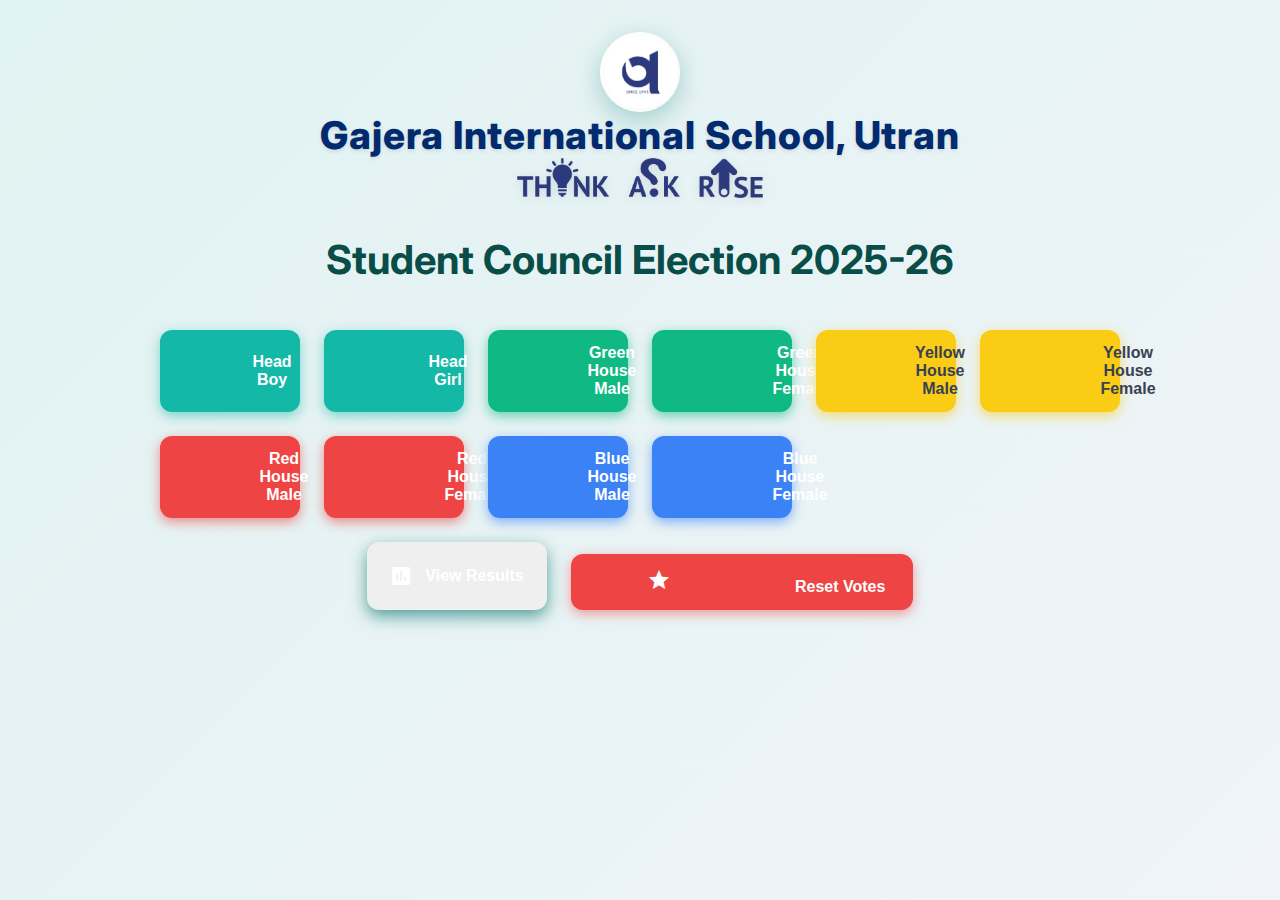
<file: index.html>
<!DOCTYPE html>
<html lang="en">
<head>
  <meta charset="UTF-8" />
  <meta name="viewport" content="width=device-width, initial-scale=1" />
  <title>Gajera International School Utran Voting</title>
  <link href="https://fonts.googleapis.com/css2?family=Inter:wght@400;600;800&amp;display=swap" rel="stylesheet" />
  <link href="https://fonts.googleapis.com/icon?family=Material+Icons" rel="stylesheet" />
  
  <link rel="stylesheet" href="style.css">
</head>
<body>
  <div class="container" role="main">
    <header>
      <div class="logo" aria-hidden="true" title="School Logo">
        <!-- Simple leaf icon representing a stylized "G" -->
        <svg viewBox="0 0 64 64" aria-hidden="true" focusable="false"  >
          <img src="Logo.png"/>
        </svg>
      </div>
      <div class="school-name">Gajera International School, Utran</div>
      <img class="logo-ask" src="Think Ask Rise.png" alt="Think Ask Rise Logo" />
    </header>

    <h1 class="title">Student Council Election 2025-26 </h1>

    <!-- Homepage buttons -->
    <section id="home-view" aria-label="Voting categories">
      <div class="button-grid" role="list">
        <button type="button" class="vote-category-btn" role="listitem" data-category="head-boy" aria-describedby="desc-head-boy">
          <span class="material-icons" aria-hidden="true">boy</span> Head Boy
        </button>
        <button type="button" class="vote-category-btn" role="listitem" data-category="head-girl" aria-describedby="desc-head-girl">
          <span class="material-icons" aria-hidden="true">girl</span> Head Girl
        </button>
        <button type="button" class="vote-category-btn green-house" role="listitem" data-category="green-house-male" aria-describedby="desc-green-house-male">
          <span class="material-icons" aria-hidden="true" style="color:#22c55e">male</span> Green House Male
        </button>
        <button type="button" class="vote-category-btn green-house" role="listitem" data-category="green-house-female" aria-describedby="desc-green-house-female">
          <span class="material-icons" aria-hidden="true" style="color:#22c55e">female</span> Green House Female
        </button>
        <button type="button" class="vote-category-btn yellow-house" role="listitem" data-category="yellow-house-male" aria-describedby="desc-yellow-house-male">
          <span class="material-icons" aria-hidden="true" style="color:#fcd34d">male</span> Yellow House Male
        </button>
        <button type="button" class="vote-category-btn yellow-house" role="listitem" data-category="yellow-house-female" aria-describedby="desc-yellow-house-female">
          <span class="material-icons" aria-hidden="true" style="color:#fcd34d">female</span> Yellow House Female
        </button>
        <button type="button" class="vote-category-btn red-house" role="listitem" data-category="red-house-male" aria-describedby="desc-red-house-male">
          <span class="material-icons" aria-hidden="true" style="color:#f87171">male</span> Red House Male
        </button>
        <button type="button" class="vote-category-btn red-house" role="listitem" data-category="red-house-female" aria-describedby="desc-red-house-female">
          <span class="material-icons" aria-hidden="true" style="color:#f87171">female</span> Red House Female
        </button>
        <button type="button" class="vote-category-btn blue-house" role="listitem" data-category="blue-house-male" aria-describedby="desc-blue-house-male">
          <span class="material-icons" aria-hidden="true" style="color:#60a5fa">male</span> Blue House Male
        </button>
        <button type="button" class="vote-category-btn blue-house" role="listitem" data-category="blue-house-female" aria-describedby="desc-blue-house-female">
          <span class="material-icons" aria-hidden="true" style="color:#60a5fa">female</span> Blue House Female
        </button>
      </div>

      <!-- Results and Reset buttons -->
      <div style="display:flex; justify-content:center; gap: 24px; flex-wrap: wrap;">
        <button id="show-results-btn" class="vote-category-btn" aria-label="View voting results" style="min-width: 180px;">
          <span class="material-icons" aria-hidden="true">poll</span> View Results
        </button>
        <button id="reset-btn" aria-label="Reset all votes and clear the voting data" style="min-width: 180px;">
          <span class="material-icons" aria-hidden="true">restart_alt</span> Reset Votes
        </button>
      </div>

      <div id="category-descriptions" style="visibility:hidden; position:absolute; height:0; overflow:hidden;">
        <p id="desc-head-boy">Vote for the candidate for Head Boy position</p>
        <p id="desc-head-girl">Vote for the candidate for Head Girl position</p>
        <p id="desc-green-house-male">Vote for the male House Captain of Green House</p>
        <p id="desc-green-house-female">Vote for the female House Captain of Green House</p>
        <p id="desc-yellow-house-male">Vote for the male House Captain of Yellow House</p>
        <p id="desc-yellow-house-female">Vote for the female House Captain of Yellow House</p>
        <p id="desc-red-house-male">Vote for the male House Captain of Red House</p>
        <p id="desc-red-house-female">Vote for the female House Captain of Red House</p>
        <p id="desc-blue-house-male">Vote for the male House Captain of Blue House</p>
        <p id="desc-blue-house-female">Vote for the female House Captain of Blue House</p>
      </div>
    </section>

    <!-- Candidate view -->
    <section id="candidate-view" aria-live="polite" aria-atomic="true">
      <h2 id="candidate-category-title"></h2>
      <div class="candidates-list" role="list" id="candidates-list"></div>
      <div id="thank-you-message" role="alert" aria-live="assertive"></div>
    </section>

    <!-- Results view -->
    <section id="results-view" aria-live="polite" aria-atomic="true" tabindex="-1">
      <h2>Voting Results</h2>
      <div class="results-list" id="results-list"></div>
      <button id="results-back-btn">Back to Voting</button>
    </section>
  </div>
  <script src="script.js"></script>
</body>
</html>
</file>
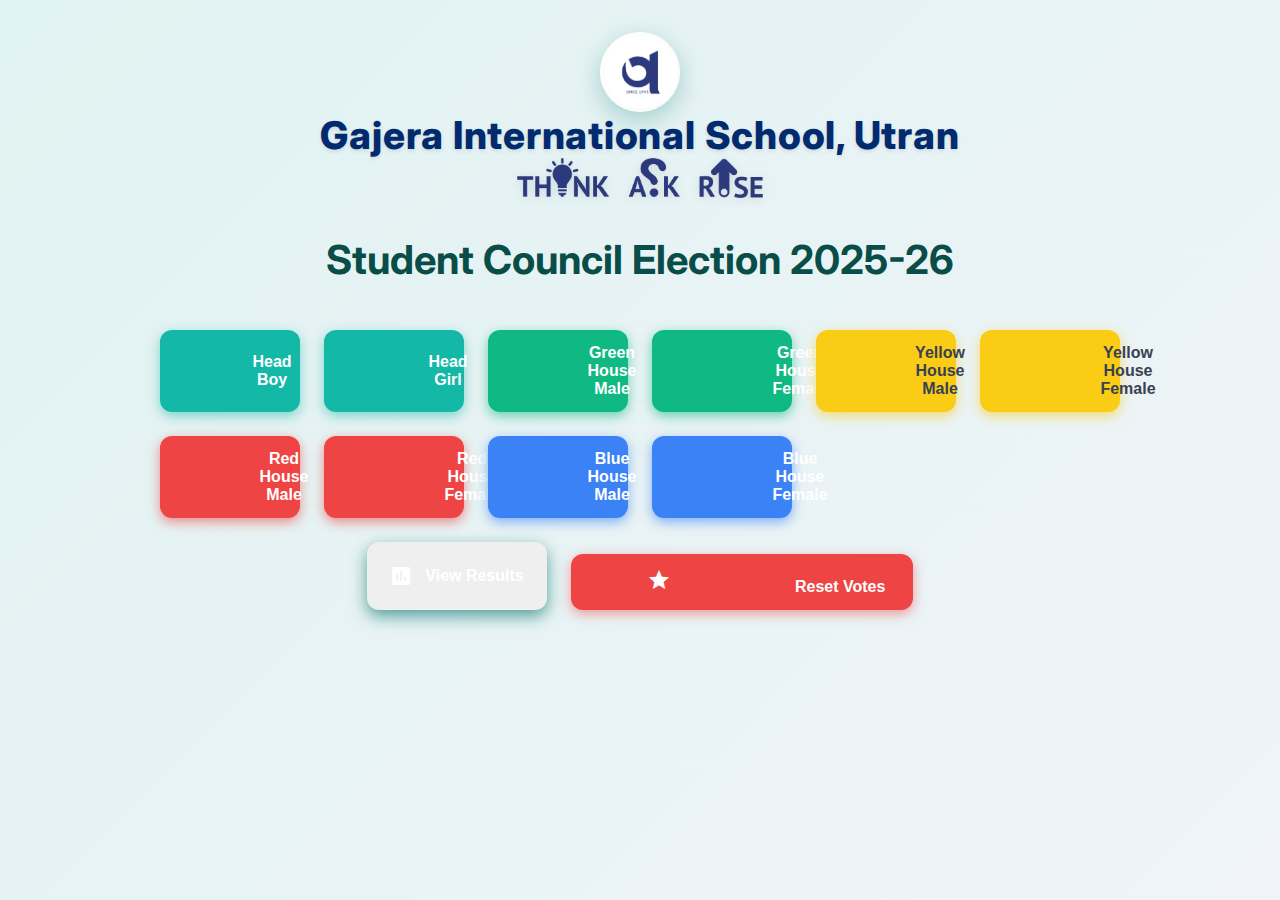
<file: indexCorrect.html>
<!DOCTYPE html>
<html lang="en">
<head>
  <meta charset="UTF-8" />
  <meta name="viewport" content="width=device-width, initial-scale=1" />
  <title>Gajera International School Utran Voting</title>
  <link href="https://fonts.googleapis.com/css2?family=Inter:wght@400;600;800&amp;display=swap" rel="stylesheet" />
  <link href="https://fonts.googleapis.com/icon?family=Material+Icons" rel="stylesheet" />
  <!-- <style>
    /* Reset and base styles */
    * {
      box-sizing: border-box;
    }
    body {
      margin: 0;
      font-family: 'Inter', sans-serif;
      background: linear-gradient(135deg, #e0f2f1 0%, #f0f4f8 100%);
      color: #0f7c75; /* Dark teal */
      line-height: 1.5;
      min-height: 100vh;
      display: flex;
      flex-direction: column;
      align-items: center;
      padding: 32px 16px;
    }
    img {
      max-width: 100%;
      height: auto;
      display: block;
    }
    /* Container */
    .container {
      max-width: 960px;
      width: 100%;
    }

    /* Header */
     header {
      display: flex;
      flex-direction: column;
      align-items: center;
      text-align: center;
      margin-bottom: 40px;
      user-select: none;
    }
    
    .header-top {
      display: flex;
      align-items: center;
      justify-content: center;
      gap: 24px;
      margin-bottom: 16px;
      flex-wrap: wrap;
    }
    
    .logo {
      width: 80px;
      height: 80px;
      border-radius: 50%;
      background: linear-gradient(135deg, #ffffff, #f8fafc);
      display: flex;
      align-items: center;
      justify-content: center;
      box-shadow: 0 8px 25px rgba(15, 124, 117, 0.3);
      flex-shrink: 0;
      overflow: hidden;
    }
    
    .logo img {
      width: 100%;
      height: 100%;
      object-fit: cover;
    }
    
    .school-name {
      font-weight: 800;
      font-size: 2.2rem;
      color: #0c46a9;
      letter-spacing: 0.02em;
      text-shadow: 0 2px 4px rgba(0,0,0,0.1);
      line-height: 1.2;
    }
     .logo-ask {
      height: 40px;
      filter: drop-shadow(0 2px 4px rgba(0,0,0,0.1));
    }

    /* Title */
    h1.title {
      font-weight: 700;
      font-size: 2.5rem;
      margin-bottom: 48px;
      color: #084d47;
      text-align: center;
      line-height: 1.1;
    }

    /* Buttons grid */
    .button-grid {
      display: grid;
      grid-template-columns: repeat(auto-fit, minmax(140px, 1fr));
      gap: 24px;
      margin-bottom: 24px;
    }

    /* Default teal buttons for Head Boy and Head Girl */
    button.vote-category-btn {
      color: white;
      font-weight: 600;
      border: none;
      border-radius: 12px;
      padding: 14px 16px;
      display: flex;
      align-items: center;
      justify-content: center;
      gap: 12px;
      font-size: 1rem;
      cursor: pointer;
      box-shadow: 0 4px 12px rgba(20,184,166,0.5);
      transition: background-color 0.25s ease, box-shadow 0.3s ease;
    }
    button.vote-category-btn:hover,
    button.vote-category-btn:focus {
      outline: none;
      box-shadow: 0 6px 16px rgba(15,124,117,0.7);
    }
    button.vote-category-btn:active {
    }

    /* Head boy/girl teal */
    button[data-category="head-boy"],
    button[data-category="head-girl"] {
      background: #14b8a6; /* teal 500 */
    }
    button[data-category="head-boy"]:hover,
    button[data-category="head-girl"]:hover,
    button[data-category="head-boy"]:focus,
    button[data-category="head-girl"]:focus {
      background: #0f7c75; /* teal 700 */
      box-shadow: 0 6px 16px rgba(15,124,117,0.8);
    }
    button[data-category="head-boy"]:active,
    button[data-category="head-girl"]:active {
      background: #0a5a53; /* teal 900 */
    }

    /* House colors */

    /* Green House */
    button[data-category^="green-house"] {
      background: #10b981; /* green-500 */
      box-shadow: 0 4px 12px rgba(16, 185, 129, 0.6);
    }
    button[data-category^="green-house"]:hover,
    button[data-category^="green-house"]:focus {
      background: #047857; /* green-800 */
      box-shadow: 0 6px 16px rgba(4, 120, 87, 0.85);
    }
    button[data-category^="green-house"]:active {
      background: #064e3b; /* green-900 */
    }
    button[data-category^="green-house"] .material-icons {
      color: #22c55e; /* green-400 */
    }

    /* Yellow House */
    button[data-category^="yellow-house"] {
      background: #facc15; /* yellow-400 */
      box-shadow: 0 4px 12px rgba(250, 204, 21, 0.6);
      color: #374151; /* Dark text on yellow */
    }
    button[data-category^="yellow-house"]:hover,
    button[data-category^="yellow-house"]:focus {
      background: #eab308; /* yellow-500 */
      box-shadow: 0 6px 16px rgba(234, 179, 8, 0.85);
      color: #1f2937;
    }
    button[data-category^="yellow-house"]:active {
      background: #a16207; /* yellow-800 */
      color: #fbbf24;
    }
    button[data-category^="yellow-house"] .material-icons {
      color: #fde68a; /* yellow-300 */
    }

    /* Red House */
    button[data-category^="red-house"] {
      background: #ef4444; /* red-500 */
      box-shadow: 0 4px 12px rgba(239, 68, 68, 0.6);
    }
    button[data-category^="red-house"]:hover,
    button[data-category^="red-house"]:focus {
      background: #b91c1c; /* red-700 */
      box-shadow: 0 6px 16px rgba(185, 28, 28, 0.85);
    }
    button[data-category^="red-house"]:active {
      background: #7f1d1d; /* red-900 */
    }
    button[data-category^="red-house"] .material-icons {
      color: #f87171; /* red-400 */
    }

    /* Blue House */
    button[data-category^="blue-house"] {
      background: #3b82f6; /* blue-500 */
      box-shadow: 0 4px 12px rgba(59, 130, 246, 0.6);
    }
    button[data-category^="blue-house"]:hover,
    button[data-category^="blue-house"]:focus {
      background: #1e40af; /* blue-800 */
      box-shadow: 0 6px 16px rgba(30, 64, 175, 0.85);
    }
    button[data-category^="blue-house"]:active {
      background: #1e3a8a; /* blue-900 */
    }
    button[data-category^="blue-house"] .material-icons {
      color: #93c5fd; /* blue-300 */
    }

    /* Candidate List View */
    #candidate-view {
      display: none;
      flex-direction: column;
      align-items: center;
    }

    #candidate-view h2 {
      font-size: 2rem;
      font-weight: 700;
      margin-bottom: 32px;
      color: #084d47;
      text-align: center;
    }

    .candidates-list {
      display: grid;
      grid-template-columns: repeat(auto-fit, minmax(220px, 1fr));
      gap: 24px;
      width: 100%;
      max-width: 720px;
      margin-bottom: 40px;
    }

    .candidate-card {
      background: #def2f1; /* default Pale teal */
      padding: 20px 16px;
      border-radius: 14px;
      box-shadow: 0 2px 6px rgba(15,124,117,0.15);
      display: flex;
      flex-direction: column;
      align-items: center;
      gap: 16px;
      user-select: none;
      position: relative;
    }
    /* Accent color bars left for houses */
    .candidate-card.green-house {
      background: #d1fae5; /* green-100 */
      border-left: 6px solid #10b981; /* green-500 */
    }
    .candidate-card.yellow-house {
      background: #fef3c7; /* yellow-100 */
      border-left: 6px solid #facc15; /* yellow-400 */
    }
    .candidate-card.red-house {
      background: #fee2e2; /* red-100 */
      border-left: 6px solid #ef4444; /* red-500 */
    }
    .candidate-card.blue-house {
      background: #dbeafe; /* blue-100 */
      border-left: 6px solid #3b82f6; /* blue-500 */
    }
    /* Head boy/girl teal accent */
    .candidate-card.head {
      background: #def2f1; /* pale teal */
      border-left: 6px solid #14b8a6; /* teal */
    }

    .candidate-logo {
      width: 80px;
      height: 80px;
      border-radius: 50%;
      background: white;
      display: flex;
      align-items: center;
      justify-content: center;
      box-shadow: 0 3px 10px rgba(0,0,0,0.1);
      overflow: hidden;
    }
    .candidate-logo img {
      width: 100%;
      height: 100%;
      object-fit: cover;
    }
    .candidate-name {
      font-size: 1.25rem;
      font-weight: 600;
      color: #0f7c75;
      text-align: center;
      word-break: break-word;
    }
    button.vote-btn {
      background: #14b8a6; /* teal 500 */
      border: none;
      border-radius: 12px;
      padding: 10px 24px;
      color: white;
      font-weight: 700;
      font-size: 1rem;
      cursor: pointer;
      box-shadow: 0 3px 10px rgba(20,184,166,0.6);
      transition: background-color 0.25s ease, box-shadow 0.3s ease;
      align-self: stretch;
      user-select: none;
    }
    button.vote-btn:hover,
    button.vote-btn:focus {
      background: #0f7c75; /* teal 700 */
      outline: none;
      box-shadow: 0 6px 20px rgba(15,124,117,0.8);
    }
    button.vote-btn:active {
      background: #0a5a53; /* teal 900 */
    }

    /* Thank you message */
    #thank-you-message {
      font-weight: 700;
      font-size: 1.5rem;
      color: #0a5a53;
      margin-top: 20px;
      opacity: 0;
      transition: opacity 0.4s ease;
      text-align: center;
    }
    #thank-you-message.visible {
      opacity: 1;
    }

    /* Results View */
    #results-view {
      display: none;
      max-width: 720px;
      width: 100%;
      flex-direction: column;
      align-items: center;
    }
    #results-view h2 {
      font-size: 2rem;
      font-weight: 700;
      margin-bottom: 30px;
      color: #084d47;
      text-align: center;
    }
    .results-list {
      display: flex;
      flex-direction: column;
      gap: 28px;
      width: 100%;
    }
    .result-category {
      border-radius: 14px;
      padding: 20px 24px;
      box-shadow: 0 2px 6px rgba(15,124,117,0.2);
    }
    /* Color backgrounds for result categories */
    .result-category.green-house {
      background: #d1fae5; /* green-100 */
      border-left: 8px solid #10b981; /* green-500 */
    }
    .result-category.yellow-house {
      background: #fef3c7; /* yellow-100 */
      border-left: 8px solid #facc15; /* yellow-400 */
    }
    .result-category.red-house {
      background: #fee2e2; /* red-100 */
      border-left: 8px solid #ef4444; /* red-500 */
    }
    .result-category.blue-house {
      background: #dbeafe; /* blue-100 */
      border-left: 8px solid #3b82f6; /* blue-500 */
    }
    /* Head category teal */
    .result-category.head {
      background: #def2f1; /* pale teal */
      border-left: 8px solid #14b8a6;
    }
    .result-category h3 {
      margin-top: 0;
      font-weight: 700;
      font-size: 1.4rem;
      margin-bottom: 16px;
      color: #0f7c75;
    }
    .result-candidates {
      display: grid;
      grid-template-columns: repeat(auto-fit, minmax(200px,1fr));
      gap: 16px;
    }
    .result-candidate {
      background: white;
      border-radius: 10px;
      padding: 12px 16px;
      box-shadow: 0 1px 4px rgba(15,124,117,0.25);
      font-weight: 600;
      font-size: 1rem;
      color: #004d40;
      display: flex;
      justify-content: space-between;
      align-items: center;
      user-select: none;
    }
    .result-candidate .vote-count {
      background: #0f7c75;
      color: white;
      min-width: 32px;
      text-align: center;
      border-radius: 8px;
      padding: 4px 8px;
      font-weight: 700;
      font-feature-settings: 'tnum';
      font-variant-numeric: tabular-nums;
    }
    #results-back-btn {
      margin-top: 36px;
      background: #14b8a6; /* teal 500 */
      color: white;
      font-weight: 600;
      border: none;
      border-radius: 12px;
      padding: 14px 28px;
      font-size: 1rem;
      cursor: pointer;
      box-shadow: 0 4px 12px rgba(20,184,166,0.5);
      transition: background-color 0.25s ease, box-shadow 0.3s ease;
      align-self: center;
      user-select: none;
    }
    #results-back-btn:hover,
    #results-back-btn:focus {
      background: #0f7c75; /* teal 700 */
      outline: none;
      box-shadow: 0 6px 16px rgba(15,124,117,0.7);
    }
    #results-back-btn:active {
      background: #0a5a53; /* teal 900 */
    }

    /* Reset Button Styles */
    #reset-btn {
      background: #ef4444; /* Red 500 */
      color: white;
      font-weight: 600;
      border: none;
      border-radius: 12px;
      padding: 14px 28px;
      font-size: 1rem;
      cursor: pointer;
      box-shadow: 0 4px 12px rgba(239, 68, 68, 0.5);
      transition: background-color 0.25s ease, box-shadow 0.3s ease;
      align-self: center;
      user-select: none;
      margin-top: 12px;
    }
    #reset-btn:hover,
    #reset-btn:focus {
      background: #b91c1c; /* Red 700 */
      outline: none;
      box-shadow: 0 6px 16px rgba(185, 28, 28, 0.7);
    }
    #reset-btn:active {
      background: #7f1d1d; /* Red 900 */
    }

    /* Responsive adjustments */
    @media (max-width: 640px) {
      .button-grid {
        grid-template-columns: 1fr 1fr;
        gap: 16px;
      }
    }
  </style> -->
  <link rel="stylesheet" href="style.css">
</head>
<body>
  <div class="container" role="main">
    <header>
      <div class="logo" aria-hidden="true" title="School Logo">
        <!-- Simple leaf icon representing a stylized "G" -->
        <svg viewBox="0 0 64 64" aria-hidden="true" focusable="false"  >
          <img src="Logo.png"/>
        </svg>
      </div>
      <div class="school-name">Gajera International School, Utran</div>
      <img class="logo-ask" src="Think Ask Rise.png" alt="Think Ask Rise Logo" />
    </header>

    <h1 class="title">Student Council Election 2025-26 </h1>

    <!-- Homepage buttons -->
    <section id="home-view" aria-label="Voting categories">
      <div class="button-grid" role="list">
        <button type="button" class="vote-category-btn" role="listitem" data-category="head-boy" aria-describedby="desc-head-boy">
          <span class="material-icons" aria-hidden="true">boy</span> Head Boy
        </button>
        <button type="button" class="vote-category-btn" role="listitem" data-category="head-girl" aria-describedby="desc-head-girl">
          <span class="material-icons" aria-hidden="true">girl</span> Head Girl
        </button>
        <button type="button" class="vote-category-btn green-house" role="listitem" data-category="green-house-male" aria-describedby="desc-green-house-male">
          <span class="material-icons" aria-hidden="true" style="color:#22c55e">male</span> Green House Male
        </button>
        <button type="button" class="vote-category-btn green-house" role="listitem" data-category="green-house-female" aria-describedby="desc-green-house-female">
          <span class="material-icons" aria-hidden="true" style="color:#22c55e">female</span> Green House Female
        </button>
        <button type="button" class="vote-category-btn yellow-house" role="listitem" data-category="yellow-house-male" aria-describedby="desc-yellow-house-male">
          <span class="material-icons" aria-hidden="true" style="color:#fcd34d">male</span> Yellow House Male
        </button>
        <button type="button" class="vote-category-btn yellow-house" role="listitem" data-category="yellow-house-female" aria-describedby="desc-yellow-house-female">
          <span class="material-icons" aria-hidden="true" style="color:#fcd34d">female</span> Yellow House Female
        </button>
        <button type="button" class="vote-category-btn red-house" role="listitem" data-category="red-house-male" aria-describedby="desc-red-house-male">
          <span class="material-icons" aria-hidden="true" style="color:#f87171">male</span> Red House Male
        </button>
        <button type="button" class="vote-category-btn red-house" role="listitem" data-category="red-house-female" aria-describedby="desc-red-house-female">
          <span class="material-icons" aria-hidden="true" style="color:#f87171">female</span> Red House Female
        </button>
        <button type="button" class="vote-category-btn blue-house" role="listitem" data-category="blue-house-male" aria-describedby="desc-blue-house-male">
          <span class="material-icons" aria-hidden="true" style="color:#60a5fa">male</span> Blue House Male
        </button>
        <button type="button" class="vote-category-btn blue-house" role="listitem" data-category="blue-house-female" aria-describedby="desc-blue-house-female">
          <span class="material-icons" aria-hidden="true" style="color:#60a5fa">female</span> Blue House Female
        </button>
      </div>

      <!-- Results and Reset buttons -->
      <div style="display:flex; justify-content:center; gap: 24px; flex-wrap: wrap;">
        <button id="show-results-btn" class="vote-category-btn" aria-label="View voting results" style="min-width: 180px;">
          <span class="material-icons" aria-hidden="true">poll</span> View Results
        </button>
        <button id="reset-btn" aria-label="Reset all votes and clear the voting data" style="min-width: 180px;">
          <span class="material-icons" aria-hidden="true">restart_alt</span> Reset Votes
        </button>
      </div>

      <div id="category-descriptions" style="visibility:hidden; position:absolute; height:0; overflow:hidden;">
        <p id="desc-head-boy">Vote for the candidate for Head Boy position</p>
        <p id="desc-head-girl">Vote for the candidate for Head Girl position</p>
        <p id="desc-green-house-male">Vote for the male House Captain of Green House</p>
        <p id="desc-green-house-female">Vote for the female House Captain of Green House</p>
        <p id="desc-yellow-house-male">Vote for the male House Captain of Yellow House</p>
        <p id="desc-yellow-house-female">Vote for the female House Captain of Yellow House</p>
        <p id="desc-red-house-male">Vote for the male House Captain of Red House</p>
        <p id="desc-red-house-female">Vote for the female House Captain of Red House</p>
        <p id="desc-blue-house-male">Vote for the male House Captain of Blue House</p>
        <p id="desc-blue-house-female">Vote for the female House Captain of Blue House</p>
      </div>
    </section>

    <!-- Candidate view -->
    <section id="candidate-view" aria-live="polite" aria-atomic="true">
      <h2 id="candidate-category-title"></h2>
      <div class="candidates-list" role="list" id="candidates-list"></div>
      <div id="thank-you-message" role="alert" aria-live="assertive"></div>
    </section>

    <!-- Results view -->
    <section id="results-view" aria-live="polite" aria-atomic="true" tabindex="-1">
      <h2>Voting Results</h2>
      <div class="results-list" id="results-list"></div>
      <button id="results-back-btn">Back to Voting</button>
    </section>
  </div>

  <!-- <script>
    (() => {
      // Candidate data for each category with logo images
      const candidates = {
        'head-boy': [
          { name: "Aalokik Dingwani", logo: "Student Election Council 2025/5.png" },
          { name: "Ved Desai", logo: "Student Election Council 2025/4.png" },
        
        ],
        'head-girl': [
          { name: "Jahanvi Balar", logo: "Student Election Council 2025/1.png" },
          { name: "Riddhi Soni", logo: "Student Election Council 2025/3.png" },
          { name: "Astha Shyani", logo: "Student Election Council 2025/2.png" }
        ],
        'green-house-male': [
          { name: "Dharm Songara", logo: "Student Election Council 2025/11.png" },
          { name: "Harsh Vanani", logo: "Student Election Council 2025/17.png" },
          { name: "Taksh Khunt", logo: "Student Election Council 2025/14.png" },
          { name: "Ansh Usdadiya", logo: "Student Election Council 2025/13.png" }
        ],
        'green-house-female': [
          { name: "Priyangi Patel", logo: "Student Election Council 2025/15.png" },
          { name: "Angel Hirpara", logo: "Student Election Council 2025/12.png" },
          { name: "Pal Koladiya", logo: "Student Election Council 2025/16.png" }
        ],
        'yellow-house-male': [
          { name: "Aksh Ramani", logo: "Student Election Council 2025/31.png" },
          { name: "Jenil Kathiriya", logo: "Student Election Council 2025/29.png" },
          { name: "Kanishk Jasani", logo: "Student Election Council 2025/27.png" },
          { name: "Kirtipal Singh", logo: "Student Election Council 2025/26.png" }
        ],
        'yellow-house-female': [
          { name: "Nirva Vekariya", logo: "Student Election Council 2025/30.png" },
          { name: "Dhyana Patel", logo: "Student Election Council 2025/32.png" },
          { name: "Dhyani Bhayani", logo: "Student Election Council 2025/28.png" }
        ],
        'red-house-male': [
          { name: "Priyansh Bhesaniya", logo: "Student Election Council 2025/6.png" },
          { name: "Dhyey Savaliya", logo: "Student Election Council 2025/7.png" },
          { name: "Dwij Patel", logo: "Logo.png" },
          { name: "Hem Patel", logo: "Student Election Council 2025/8.png" }
        ],
        'red-house-female': [
          { name: "Dhwani Vaghasiya", logo: "Student Election Council 2025/10.png" },
          { name: "Yasheeka Poojari", logo: "Student Election Council 2025/9.png" },
          { name: "Sakshi Tiwari", logo: "Logo.png" }
        ],
        'blue-house-male': [
          { name: "Ansh Barnwal", logo: "Student Election Council 2025/23.png" },
          { name: "Dev Goyani", logo: "Student Election Council 2025/20.png" },
          { name: "Aaditiya Shah", logo: "Student Election Council 2025/22.png" },
          { name: "Dhyey Patel", logo: "Student Election Council 2025/18.png" }
        ],
        'blue-house-female': [
          { name: "Tannu Tiwari", logo: "Student Election Council 2025/25.png" },
          { name: "Dhruvi Meghani", logo: "Student Election Council 2025/19.png" },
          { name: "Soumya Bhesaniya", logo: "Student Election Council 2025/24.png" },
          { name: "Devi Pandya", logo: "Student Election Council 2025/21.png" }
        ]
      };

      const homeView = document.getElementById('home-view');
      const candidateView = document.getElementById('candidate-view');
      const candidateListEl = document.getElementById('candidates-list');
      const candidateCategoryTitle = document.getElementById('candidate-category-title');
      const thankYouMessage = document.getElementById('thank-you-message');

      const resultsView = document.getElementById('results-view');
      const resultsList = document.getElementById('results-list');
      const resultsBackBtn = document.getElementById('results-back-btn');
      const showResultsBtn = document.getElementById('show-results-btn');
      const resetBtn = document.getElementById('reset-btn');

      // Navigation between views
      function showHome() {
        candidateView.style.display = 'none';
        resultsView.style.display = 'none';
        homeView.style.display = 'block';
        candidateCategoryTitle.textContent = '';
        candidateListEl.innerHTML = '';
        thankYouMessage.textContent = '';
        thankYouMessage.classList.remove('visible');
        // Return focus to the results button for accessibility if coming back from results
        showResultsBtn.focus();
      }
      
      function showCandidates(category) {
        const displayCategory = categoryDisplayName(category);
        candidateCategoryTitle.textContent = `Candidates for ${displayCategory}`;
        candidateListEl.innerHTML = '';
        thankYouMessage.textContent = '';
        thankYouMessage.classList.remove('visible');

        const candidateData = candidates[category] || [];
        candidateData.forEach(candidate => {
          const card = document.createElement('div');
          card.className = 'candidate-card ' + categoryClass(category);
          card.setAttribute('role', 'listitem');

          // Add candidate logo
          const logoDiv = document.createElement('div');
          logoDiv.className = 'candidate-logo';
          const logoImg = document.createElement('img');
          logoImg.src = candidate.logo;
          logoImg.alt = `${candidate.name}'s photo`;
          logoDiv.appendChild(logoImg);
          
          const candidateNameEl = document.createElement('div');
          candidateNameEl.className = 'candidate-name';
          candidateNameEl.textContent = candidate.name;

          const voteBtn = document.createElement('button');
          voteBtn.className = 'vote-btn';
          voteBtn.textContent = 'Vote';
          voteBtn.setAttribute('aria-label', `Vote for ${candidate.name} in ${displayCategory}`);
          voteBtn.addEventListener('click', () => castVote(category, candidate.name));

          card.appendChild(logoDiv);
          card.appendChild(candidateNameEl);
          card.appendChild(voteBtn);
          candidateListEl.appendChild(card);
        });

        homeView.style.display = 'none';
        resultsView.style.display = 'none';
        candidateView.style.display = 'flex';
      }

      // Return a simplified house class name for styling candidate cards & results categories
      function categoryClass(cat) {
        if(cat.startsWith('green-house')) return 'green-house';
        if(cat.startsWith('yellow-house')) return 'yellow-house';
        if(cat.startsWith('red-house')) return 'red-house';
        if(cat.startsWith('blue-house')) return 'blue-house';
        if(cat.startsWith('head-')) return 'head';
        return '';
      }

      function categoryDisplayName(cat) {
        switch(cat) {
          case 'head-boy': return 'Head Boy';
          case 'head-girl': return 'Head Girl';
          case 'green-house-male': return 'Green House Captain (Male)';
          case 'green-house-female': return 'Green House Captain (Female)';
          case 'yellow-house-male': return 'Yellow House Captain (Male)';
          case 'yellow-house-female': return 'Yellow House Captain (Female)';
          case 'red-house-male': return 'Red House Captain (Male)';
          case 'red-house-female': return 'Red House Captain (Female)';
          case 'blue-house-male': return 'Blue House Captain (Male)';
          case 'blue-house-female': return 'Blue House Captain (Female)';
          default: return cat;
        }
      }

      // Vote counting and localStorage storage
      function castVote(category, candidate) {
        const storageKey = `votes_${category}`;
        const savedVotes = JSON.parse(localStorage.getItem(storageKey)) || {};
        savedVotes[candidate] = (savedVotes[candidate] || 0) + 1;
        localStorage.setItem(storageKey, JSON.stringify(savedVotes));

        // Show thank you message
        thankYouMessage.textContent = `Thank you for voting for ${candidate}!`;
        thankYouMessage.classList.add('visible');

        // Disable vote buttons to prevent multiple votes
        Array.from(candidateListEl.querySelectorAll('button.vote-btn'))
          .forEach(btn => btn.disabled = true);

        // After 3 seconds, return to home for next voter
        setTimeout(() => {
          showHome();
        }, 3000);
      }

      // Show results view
      function showResults() {
        resultsList.innerHTML = '';
        // For each category, list candidates and their vote counts
        for (const cat in candidates) {
          const categoryDiv = document.createElement('div');
          categoryDiv.className = 'result-category ' + categoryClass(cat);

          const categoryTitle = document.createElement('h3');
          categoryTitle.textContent = categoryDisplayName(cat);
          categoryDiv.appendChild(categoryTitle);

          const candidateVotesDiv = document.createElement('div');
          candidateVotesDiv.className = 'result-candidates';

          const storedVotesRaw = localStorage.getItem(`votes_${cat}`);
          let storedVotes = {};
          try {
            storedVotes = storedVotesRaw ? JSON.parse(storedVotesRaw) : {};
          } catch {
            storedVotes = {};
          }

          candidates[cat].forEach(candidate => {
            const candidateDiv = document.createElement('div');
            candidateDiv.className = 'result-candidate';

            const nameSpan = document.createElement('span');
            nameSpan.textContent = candidate.name;

            const voteCountSpan = document.createElement('span');
            voteCountSpan.className = 'vote-count';
            voteCountSpan.textContent = storedVotes[candidate.name] || 0;

            candidateDiv.appendChild(nameSpan);
            candidateDiv.appendChild(voteCountSpan);
            candidateVotesDiv.appendChild(candidateDiv);
          });

          categoryDiv.appendChild(candidateVotesDiv);
          resultsList.appendChild(categoryDiv);
        }

        homeView.style.display = 'none';
        candidateView.style.display = 'none';
        resultsView.style.display = 'flex';

        // Focus on results heading for accessibility
        resultsView.focus();
      }

      // Reset votes: clear all voting data from localStorage
      function resetVotes() {
        if (confirm("Are you sure you want to reset all votes? This action cannot be undone.")) {
          for (const cat in candidates) {
            localStorage.removeItem(`votes_${cat}`);
          }
          alert("All votes have been reset.");
          // If currently on results view, refresh to show reset data
          if (resultsView.style.display === 'flex') {
            showResults();
          }
        }
        // Ensure focus returns correctly
        showResultsBtn.focus();
      }

      // Event listeners for category buttons
      document.querySelectorAll('button.vote-category-btn').forEach(button => {
        button.addEventListener('click', e => {
          const category = e.currentTarget.getAttribute('data-category');
          showCandidates(category);
        });
      });

      // Results button listener
      showResultsBtn.addEventListener('click', () => showResults());

      // Back from results button
      resultsBackBtn.addEventListener('click', () => showHome());

      // Reset button listener
      resetBtn.addEventListener('click', resetVotes);

      // Initial view
      showHome();
    })();
  </script> -->
  <script src="script.js"></script>
</body>
</html>
</file>
<file: style.css>
/* Reset and base styles */
    * {
      box-sizing: border-box;
    }
    body {
      margin: 0;
      font-family: 'Inter', sans-serif;
      background: linear-gradient(135deg, #e0f2f1 0%, #f0f4f8 100%);
      color: #0f7c75; /* Dark teal */
      line-height: 1.5;
      min-height: 100vh;
      display: flex;
      flex-direction: column;
      align-items: center;
      padding: 32px 16px;
    }
    img {
      max-width: 100%;
      height: auto;
      display: block;
    }
    /* Container */
    .container {
      max-width: 960px;
      width: 100%;
    }

    /* Header */
     header {
      display: flex;
      flex-direction: column;
      align-items: center;
      text-align: center;
      margin-bottom: 40px;
      user-select: none;
    }
    
    .header-top {
      display: flex;
      align-items: center;
      justify-content: center;
      gap: 24px;
      margin-bottom: 16px;
      flex-wrap: wrap;
    }
    
    .logo {
      width: 80px;
      height: 80px;
      border-radius: 50%;
      background: linear-gradient(135deg, #ffffff, #f8fafc);
      display: flex;
      align-items: center;
      justify-content: center;
      box-shadow: 0 8px 25px rgba(15, 124, 117, 0.3);
      flex-shrink: 0;
      overflow: hidden;
    }
    
    .logo img {
      width: 100%;
      height: 100%;
      object-fit: cover;
    }
    
    .school-name {
      font-weight: 800;
      font-size: 2.4rem;
      color: #022a6f;
      letter-spacing: 0.02em;
      text-shadow: 0 2px 4px rgba(0,0,0,0.1);
      line-height: 1.2;
    }
     .logo-ask {
      height: 40px;
      filter: drop-shadow(0 2px 4px rgba(0,0,0,0.1));
    }

    /* Title */
    h1.title {
      font-weight: 700;
      font-size: 2.5rem;
      margin-bottom: 48px;
      color: #084d47;
      text-align: center;
      line-height: 1.1;
    }

    /* Buttons grid */
    .button-grid {
      display: grid;
      grid-template-columns: repeat(auto-fit, minmax(140px, 1fr));
      gap: 24px;
      margin-bottom: 24px;
    }

    /* Default teal buttons for Head Boy and Head Girl */
    button.vote-category-btn {
      color: white;
      font-weight: 600;
      border: none;
      border-radius: 12px;
      padding: 14px 16px;
      display: flex;
      align-items: center;
      justify-content: center;
      gap: 12px;
      font-size: 1rem;
      cursor: pointer;
      box-shadow: 0 4px 12px rgba(20,184,166,0.5);
      transition: background-color 0.25s ease, box-shadow 0.3s ease;
    }
    button.vote-category-btn:hover,
    button.vote-category-btn:focus {
      outline: none;
      box-shadow: 0 6px 16px rgba(15,124,117,0.7);
    }
    button.vote-category-btn:active {
    }

    /* Head boy/girl teal */
    button[data-category="head-boy"],
    button[data-category="head-girl"] {
      background: #14b8a6; /* teal 500 */
    }
    button[data-category="head-boy"]:hover,
    button[data-category="head-girl"]:hover,
    button[data-category="head-boy"]:focus,
    button[data-category="head-girl"]:focus {
      background: #0f7c75; /* teal 700 */
      box-shadow: 0 6px 16px rgba(15,124,117,0.8);
    }
    button[data-category="head-boy"]:active,
    button[data-category="head-girl"]:active {
      background: #0a5a53; /* teal 900 */
    }

    /* House colors */

    /* Green House */
    button[data-category^="green-house"] {
      background: #10b981; /* green-500 */
      box-shadow: 0 4px 12px rgba(16, 185, 129, 0.6);
    }
    button[data-category^="green-house"]:hover,
    button[data-category^="green-house"]:focus {
      background: #047857; /* green-800 */
      box-shadow: 0 6px 16px rgba(4, 120, 87, 0.85);
    }
    button[data-category^="green-house"]:active {
      background: #064e3b; /* green-900 */
    }
    button[data-category^="green-house"] .material-icons {
      color: #22c55e; /* green-400 */
    }

    /* Yellow House */
    button[data-category^="yellow-house"] {
      background: #facc15; /* yellow-400 */
      box-shadow: 0 4px 12px rgba(250, 204, 21, 0.6);
      color: #374151; /* Dark text on yellow */
    }
    button[data-category^="yellow-house"]:hover,
    button[data-category^="yellow-house"]:focus {
      background: #eab308; /* yellow-500 */
      box-shadow: 0 6px 16px rgba(234, 179, 8, 0.85);
      color: #1f2937;
    }
    button[data-category^="yellow-house"]:active {
      background: #a16207; /* yellow-800 */
      color: #fbbf24;
    }
    button[data-category^="yellow-house"] .material-icons {
      color: #fde68a; /* yellow-300 */
    }

    /* Red House */
    button[data-category^="red-house"] {
      background: #ef4444; /* red-500 */
      box-shadow: 0 4px 12px rgba(239, 68, 68, 0.6);
    }
    button[data-category^="red-house"]:hover,
    button[data-category^="red-house"]:focus {
      background: #b91c1c; /* red-700 */
      box-shadow: 0 6px 16px rgba(185, 28, 28, 0.85);
    }
    button[data-category^="red-house"]:active {
      background: #7f1d1d; /* red-900 */
    }
    button[data-category^="red-house"] .material-icons {
      color: #f87171; /* red-400 */
    }

    /* Blue House */
    button[data-category^="blue-house"] {
      background: #3b82f6; /* blue-500 */
      box-shadow: 0 4px 12px rgba(59, 130, 246, 0.6);
    }
    button[data-category^="blue-house"]:hover,
    button[data-category^="blue-house"]:focus {
      background: #1e40af; /* blue-800 */
      box-shadow: 0 6px 16px rgba(30, 64, 175, 0.85);
    }
    button[data-category^="blue-house"]:active {
      background: #1e3a8a; /* blue-900 */
    }
    button[data-category^="blue-house"] .material-icons {
      color: #93c5fd; /* blue-300 */
    }

    /* Candidate List View */
    #candidate-view {
      display: none;
      flex-direction: column;
      align-items: center;
    }

    #candidate-view h2 {
      font-size: 2rem;
      font-weight: 700;
      margin-bottom: 32px;
      color: #084d47;
      text-align: center;
    }

    .candidates-list {
      display: grid;
      grid-template-columns: repeat(auto-fit, minmax(220px, 1fr));
      gap: 24px;
      width: 100%;
      max-width: 720px;
      margin-bottom: 40px;
    }

    .candidate-card {
      background: #def2f1; /* default Pale teal */
      padding: 20px 16px;
      border-radius: 14px;
      box-shadow: 0 2px 6px rgba(15,124,117,0.15);
      display: flex;
      flex-direction: column;
      align-items: center;
      gap: 16px;
      user-select: none;
      position: relative;
    }
    /* Accent color bars left for houses */
    .candidate-card.green-house {
      background: #d1fae5; /* green-100 */
      border-left: 6px solid #10b981; /* green-500 */
    }
    .candidate-card.yellow-house {
      background: #fef3c7; /* yellow-100 */
      border-left: 6px solid #facc15; /* yellow-400 */
    }
    .candidate-card.red-house {
      background: #fee2e2; /* red-100 */
      border-left: 6px solid #ef4444; /* red-500 */
    }
    .candidate-card.blue-house {
      background: #dbeafe; /* blue-100 */
      border-left: 6px solid #3b82f6; /* blue-500 */
    }
    /* Head boy/girl teal accent */
    .candidate-card.head {
      background: #def2f1; /* pale teal */
      border-left: 6px solid #14b8a6; /* teal */
    }

    .candidate-logo {
      width: 80px;
      height: 80px;
      border-radius: 50%;
      background: white;
      display: flex;
      align-items: center;
      justify-content: center;
      box-shadow: 0 3px 10px rgba(0,0,0,0.1);
      overflow: hidden;
    }
    .candidate-logo img {
      width: 100%;
      height: 100%;
      object-fit: cover;
    }
    .candidate-name {
      font-size: 1.25rem;
      font-weight: 600;
      color: #0f7c75;
      text-align: center;
      word-break: break-word;
    }
    button.vote-btn {
      background: #14b8a6; /* teal 500 */
      border: none;
      border-radius: 12px;
      padding: 10px 24px;
      color: white;
      font-weight: 700;
      font-size: 1rem;
      cursor: pointer;
      box-shadow: 0 3px 10px rgba(20,184,166,0.6);
      transition: background-color 0.25s ease, box-shadow 0.3s ease;
      align-self: stretch;
      user-select: none;
    }
    button.vote-btn:hover,
    button.vote-btn:focus {
      background: #0f7c75; /* teal 700 */
      outline: none;
      box-shadow: 0 6px 20px rgba(15,124,117,0.8);
    }
    button.vote-btn:active {
      background: #0a5a53; /* teal 900 */
    }

    /* Thank you message */
    #thank-you-message {
      font-weight: 700;
      font-size: 1.5rem;
      color: #0a5a53;
      margin-top: 20px;
      opacity: 0;
      transition: opacity 0.4s ease;
      text-align: center;
    }
    #thank-you-message.visible {
      opacity: 1;
    }

    /* Results View */
    #results-view {
      display: none;
      max-width: 720px;
      width: 100%;
      flex-direction: column;
      align-items: center;
    }
    #results-view h2 {
      font-size: 2rem;
      font-weight: 700;
      margin-bottom: 30px;
      color: #084d47;
      text-align: center;
    }
    .results-list {
      display: flex;
      flex-direction: column;
      gap: 28px;
      width: 100%;
    }
    .result-category {
      border-radius: 14px;
      padding: 20px 24px;
      box-shadow: 0 2px 6px rgba(15,124,117,0.2);
    }
    /* Color backgrounds for result categories */
    .result-category.green-house {
      background: #d1fae5; /* green-100 */
      border-left: 8px solid #10b981; /* green-500 */
    }
    .result-category.yellow-house {
      background: #fef3c7; /* yellow-100 */
      border-left: 8px solid #facc15; /* yellow-400 */
    }
    .result-category.red-house {
      background: #fee2e2; /* red-100 */
      border-left: 8px solid #ef4444; /* red-500 */
    }
    .result-category.blue-house {
      background: #dbeafe; /* blue-100 */
      border-left: 8px solid #3b82f6; /* blue-500 */
    }
    /* Head category teal */
    .result-category.head {
      background: #def2f1; /* pale teal */
      border-left: 8px solid #14b8a6;
    }
    .result-category h3 {
      margin-top: 0;
      font-weight: 700;
      font-size: 1.4rem;
      margin-bottom: 16px;
      color: #0f7c75;
    }
    .result-candidates {
      display: grid;
      grid-template-columns: repeat(auto-fit, minmax(200px,1fr));
      gap: 16px;
    }
    .result-candidate {
      background: white;
      border-radius: 10px;
      padding: 12px 16px;
      box-shadow: 0 1px 4px rgba(15,124,117,0.25);
      font-weight: 600;
      font-size: 1rem;
      color: #004d40;
      display: flex;
      justify-content: space-between;
      align-items: center;
      user-select: none;
    }
    .result-candidate .vote-count {
      background: #0f7c75;
      color: white;
      min-width: 32px;
      text-align: center;
      border-radius: 8px;
      padding: 4px 8px;
      font-weight: 700;
      font-feature-settings: 'tnum';
      font-variant-numeric: tabular-nums;
    }
    #results-back-btn {
      margin-top: 36px;
      background: #14b8a6; /* teal 500 */
      color: white;
      font-weight: 600;
      border: none;
      border-radius: 12px;
      padding: 14px 28px;
      font-size: 1rem;
      cursor: pointer;
      box-shadow: 0 4px 12px rgba(20,184,166,0.5);
      transition: background-color 0.25s ease, box-shadow 0.3s ease;
      align-self: center;
      user-select: none;
    }
    #results-back-btn:hover,
    #results-back-btn:focus {
      background: #0f7c75; /* teal 700 */
      outline: none;
      box-shadow: 0 6px 16px rgba(15,124,117,0.7);
    }
    #results-back-btn:active {
      background: #0a5a53; /* teal 900 */
    }

    /* Reset Button Styles */
    #reset-btn {
      background: #ef4444; /* Red 500 */
      color: white;
      font-weight: 600;
      border: none;
      border-radius: 12px;
      padding: 14px 28px;
      font-size: 1rem;
      cursor: pointer;
      box-shadow: 0 4px 12px rgba(239, 68, 68, 0.5);
      transition: background-color 0.25s ease, box-shadow 0.3s ease;
      align-self: center;
      user-select: none;
      margin-top: 12px;
    }
    #reset-btn:hover,
    #reset-btn:focus {
      background: #b91c1c; /* Red 700 */
      outline: none;
      box-shadow: 0 6px 16px rgba(185, 28, 28, 0.7);
    }
    #reset-btn:active {
      background: #7f1d1d; /* Red 900 */
    }

    /* Responsive adjustments */
    @media (max-width: 640px) {
      .button-grid {
        grid-template-columns: 1fr 1fr;
        gap: 16px;
      }
    }
</file>
